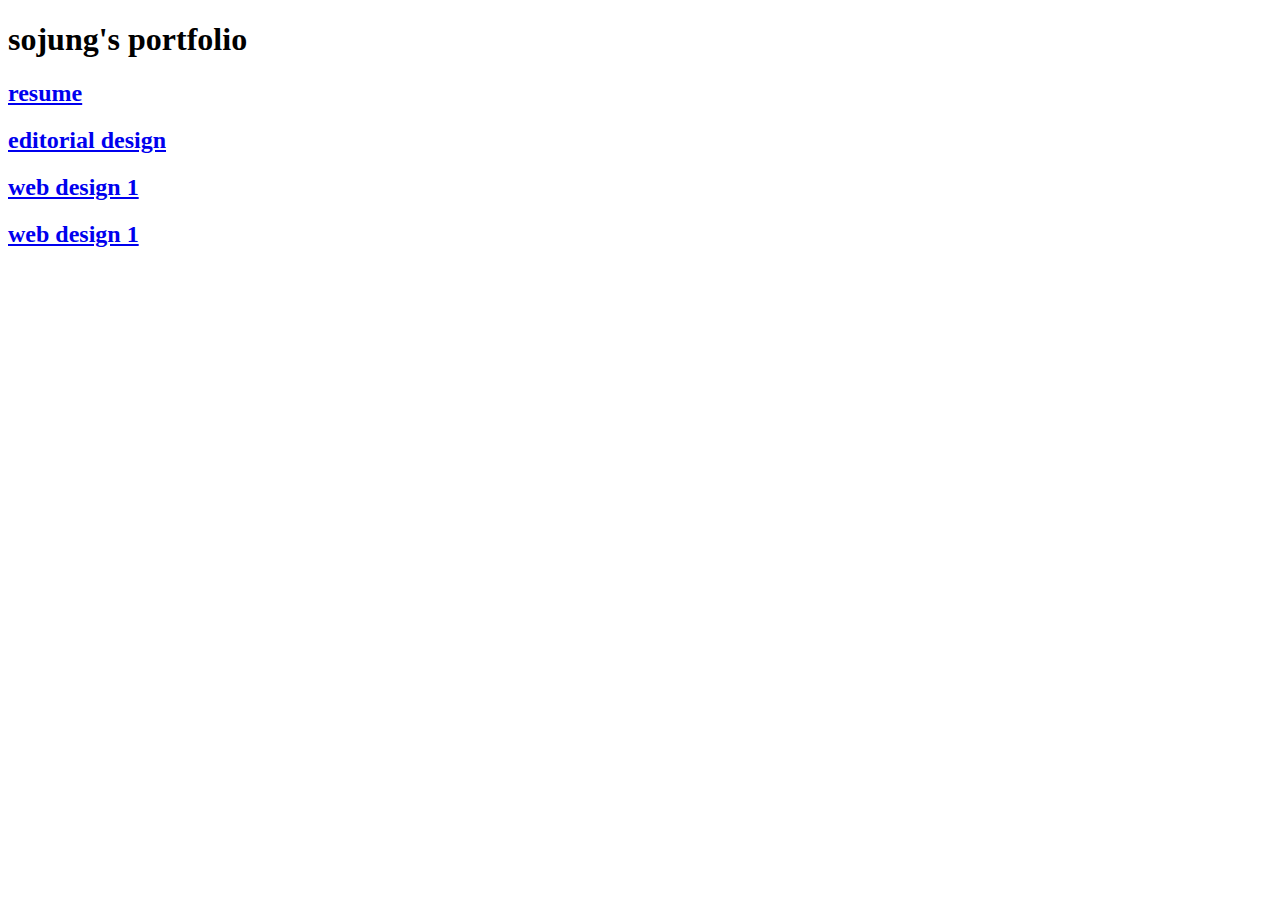
<file: index.html>
<!DOCTYPE html>
<html lang="ko-KR">
<head>
	<meta charset="UTF-8">
	<title>Document</title>
</head>
<body>
	<h1>sojung's portfolio</h1>
	<h2><a href="#">resume</a></h2>
	<h2><a href="#">editorial design</a></h2>
	<h2><a href="./portfolio/project_01_Gyeongbokgung/www/index.html" target="_blank">web design 1</a></h2>
	<h2><a href="./portfolio/project_03_unknown/www/www/index.html" target="_blank">web design 1</a></h2>
</body>
</html>
</file>
